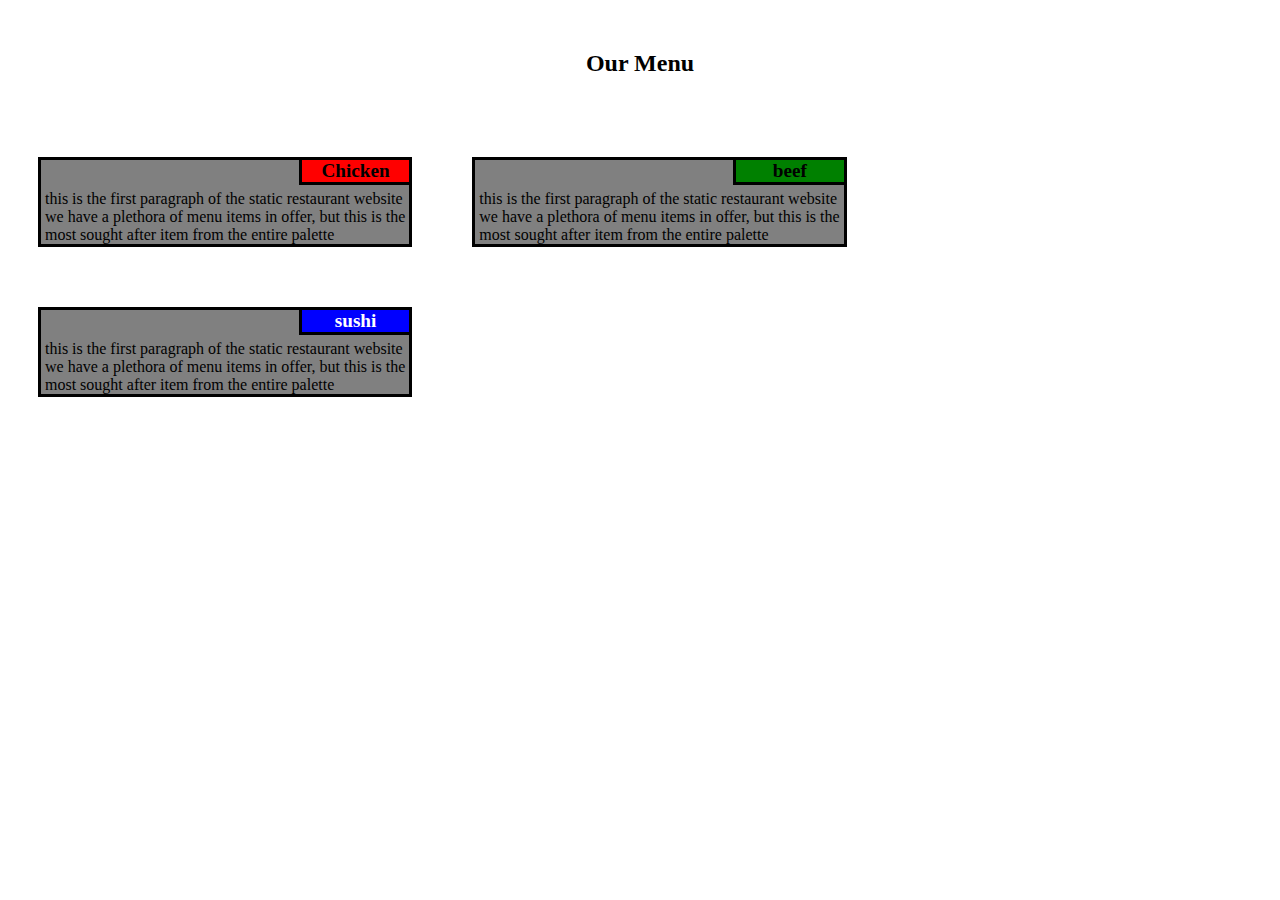
<file: module2-solution/index.html>
<!DOCTYPE html>
 <html>
 <head>
 	
	<link rel="stylesheet" href="css\mystyles.css">
	
 
	<h1> Our Menu</h1>
 	
 </head>
 <body>
 <p id="p1">
 <subt id="sechead">Chicken</subt>
 this is the first paragraph of the static restaurant website <br>
 we have a plethora of menu items in offer, but this is the   <br>
 most sought after item from the entire palette
  </p>
 <p id="p2"> 
 <subt id="sechead">beef</subt>
 this is the first paragraph of the static restaurant website <br>
 we have a plethora of menu items in offer, but this is the   <br>
 most sought after item from the entire palette
  </p>
 <p id="p3">
 <subt id="sechead">sushi</subt>
  this is the first paragraph of the static restaurant website <br>
 we have a plethora of menu items in offer, but this is the   <br>
 most sought after item from the entire palette
 </p>
 
 </body>
 </html>
</file>
